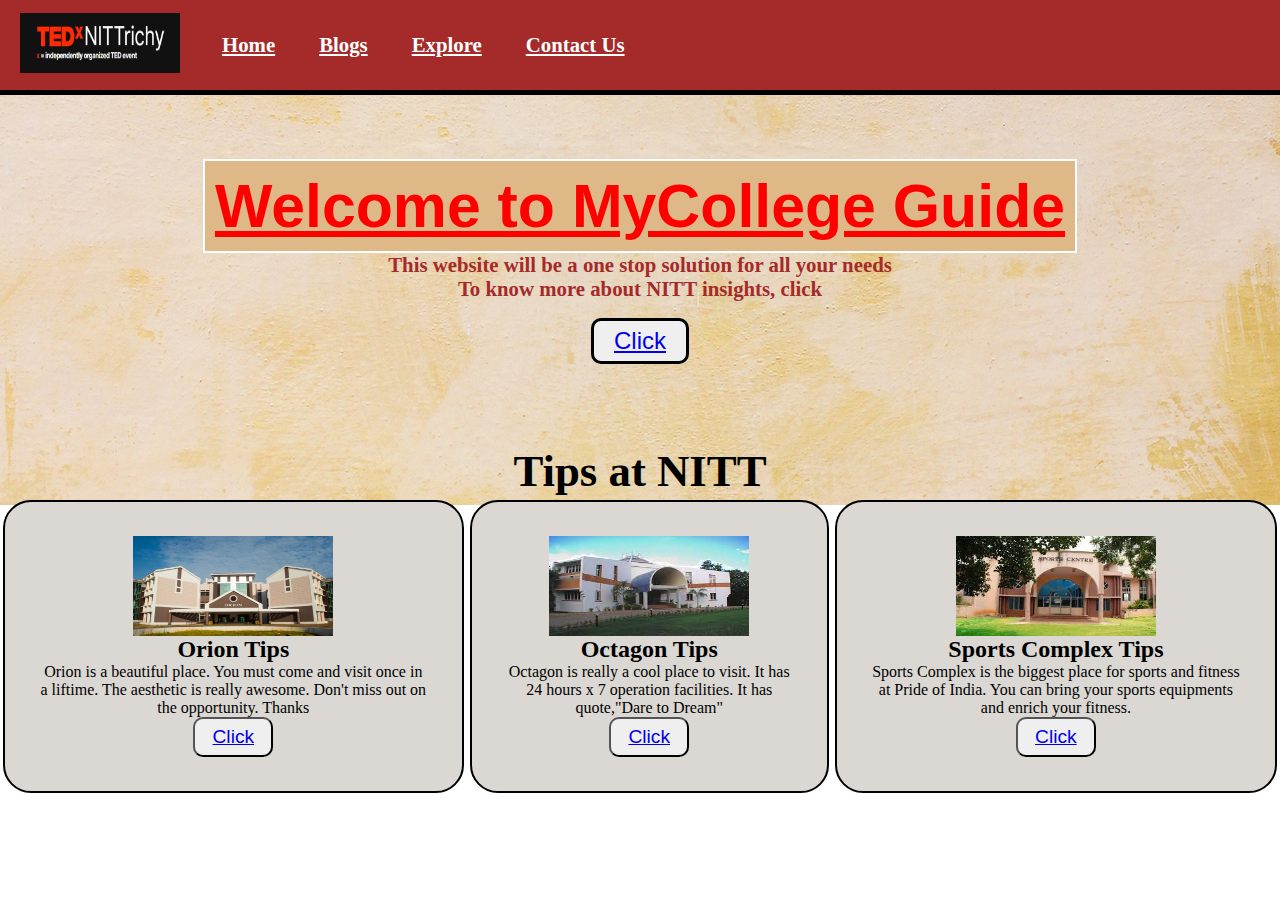
<file: index.html>
<!DOCTYPE html>
<html lang="en">
<head>
    <meta charset="UTF-8">
    <meta http-equiv="X-UA-Compatible" content="IE=edge">
    <meta name="viewport" content="width=device-width, initial-scale=1.0">
    <title>MyCollege | Guide</title>
    <link rel="stylesheet" href="main.css">
    
     
</head>
<body>
    <nav id="navbar">
        <div id="logo">
            <img src="images/logo.png" alt="MyCollege">
        </div>
    

    <ul>
        <li class="item"><a href="#">Home</a></li>
        <li class="item"><a href="#">Blogs</a></li>
        <li class="item"><a href="#">Explore</a></li>
        <li class="item"><a href="#">Contact Us</a></li>
     
    </ul>
</nav>
<section id="home">
    <h1 class="primaryheading">Welcome to MyCollege Guide</h1>
    <p>This website will be a one stop solution for all your needs </p>
    <p>To know more about NITT insights, click </p>
    <button class="btn"><a href="https://www.nitt.edu/" target="_blank">Click</a> </button>
</section>
<h1 class="primaryheading2">Tips at NITT</h1>
 <section id="tips">
    
    
    <div id="box">
        <img src="images/orion.jpg" alt="Orion" class="src">
        <h2 class="secondaryheading2">Orion Tips</h2>
        <p> Orion is a beautiful place. You must come and visit once in a liftime. The aesthetic is really awesome. Don't miss out on the opportunity.
            Thanks
        </p>
        <button><a href="orion.html" target="_blank">Click</a></button>
    </div>
    <div id="box">
        <img src="images/octagon.jfif" alt="Octagon" class="src">
        <h2 class="secondaryheading2">Octagon Tips</h2>
        <p> Octagon is really a cool place to visit. It has 24 hours x 7 operation facilities. It has quote,"Dare to Dream"
        </p>
        <button><a href="octagon.html" target="_blank">Click</a></button>
    </div>
    <div id="box">
        <img src="images/sports.jfif" alt="Sports Complex" class="src">
        <h2 class="secondaryheading2">Sports Complex Tips</h2>
        <p> Sports Complex is the biggest place for sports and fitness at Pride of India. You can bring your sports equipments and enrich your fitness.<br>  
             
        <button><a href="sports.html" target="_blank">Click</a></button>
    </div>
 </section>
 
</body>
</html>
</file>
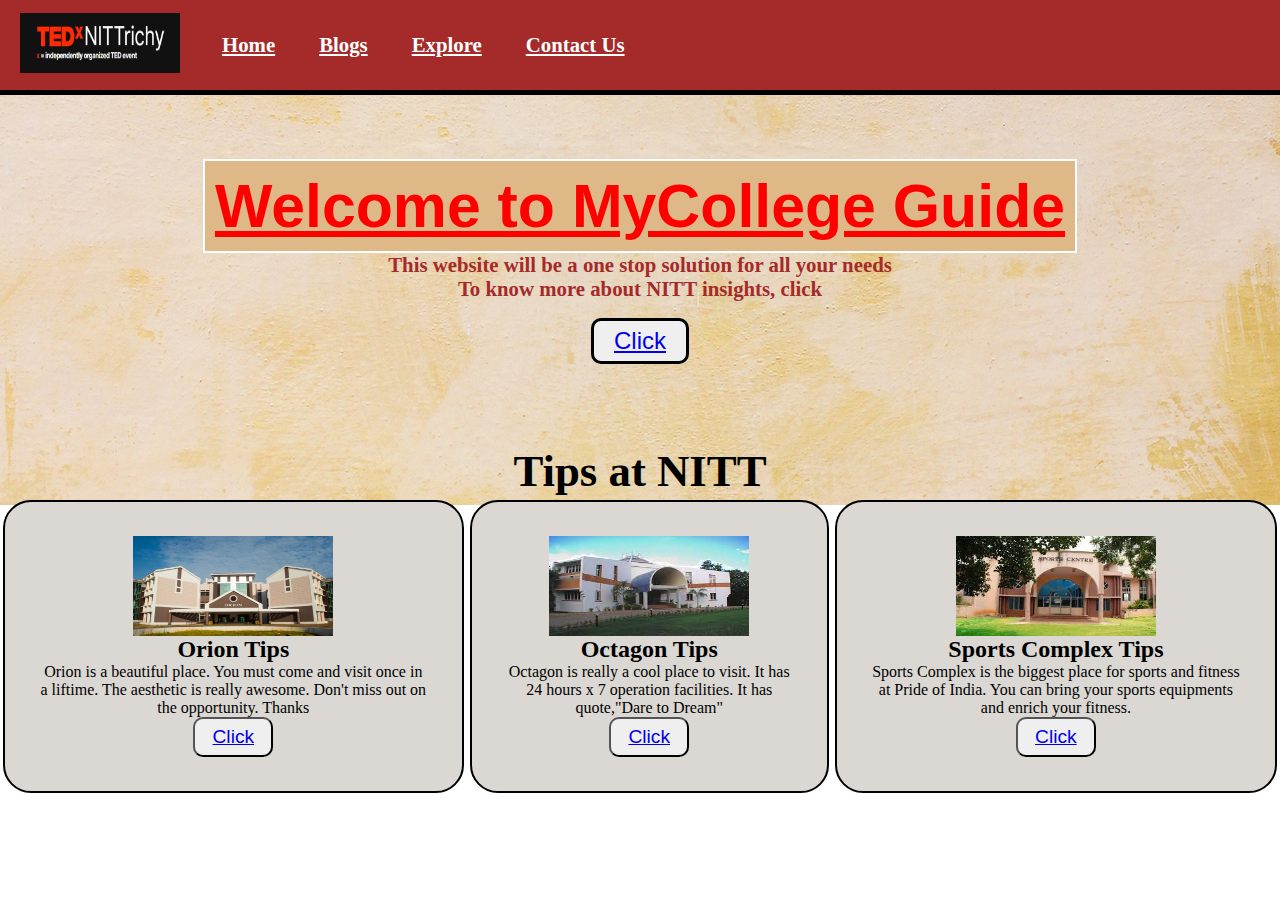
<file: main.html>
<!DOCTYPE html>
<html lang="en">
<head>
    <meta charset="UTF-8">
    <meta http-equiv="X-UA-Compatible" content="IE=edge">
    <meta name="viewport" content="width=device-width, initial-scale=1.0">
    <title>MyCollege | Guide</title>
    <link rel="stylesheet" href="main.css">
    
     
</head>
<body>
    <nav id="navbar">
        <div id="logo">
            <img src="images/logo.png" alt="MyCollege">
        </div>
    

    <ul>
        <li class="item"><a href="#">Home</a></li>
        <li class="item"><a href="#">Blogs</a></li>
        <li class="item"><a href="#">Explore</a></li>
        <li class="item"><a href="#">Contact Us</a></li>
     
    </ul>
</nav>
<section id="home">
    <h1 class="primaryheading">Welcome to MyCollege Guide</h1>
    <p>This website will be a one stop solution for all your needs </p>
    <p>To know more about NITT insights, click </p>
    <button class="btn"><a href="https://www.nitt.edu/" target="_blank">Click</a> </button>
</section>
<h1 class="primaryheading2">Tips at NITT</h1>
 <section id="tips">
    
    
    <div id="box">
        <img src="images/orion.jpg" alt="Orion" class="src">
        <h2 class="secondaryheading2">Orion Tips</h2>
        <p> Orion is a beautiful place. You must come and visit once in a liftime. The aesthetic is really awesome. Don't miss out on the opportunity.
            Thanks
        </p>
        <button><a href="orion.html" target="_blank">Click</a></button>
    </div>
    <div id="box">
        <img src="images/octagon.jfif" alt="Octagon" class="src">
        <h2 class="secondaryheading2">Octagon Tips</h2>
        <p> Octagon is really a cool place to visit. It has 24 hours x 7 operation facilities. It has quote,"Dare to Dream"
        </p>
        <button><a href="octagon.html" target="_blank">Click</a></button>
    </div>
    <div id="box">
        <img src="images/sports.jfif" alt="Sports Complex" class="src">
        <h2 class="secondaryheading2">Sports Complex Tips</h2>
        <p> Sports Complex is the biggest place for sports and fitness at Pride of India. You can bring your sports equipments and enrich your fitness.<br>  
             
        <button><a href="sports.html" target="_blank">Click</a></button>
    </div>
 </section>
 
</body>
</html>
</file>
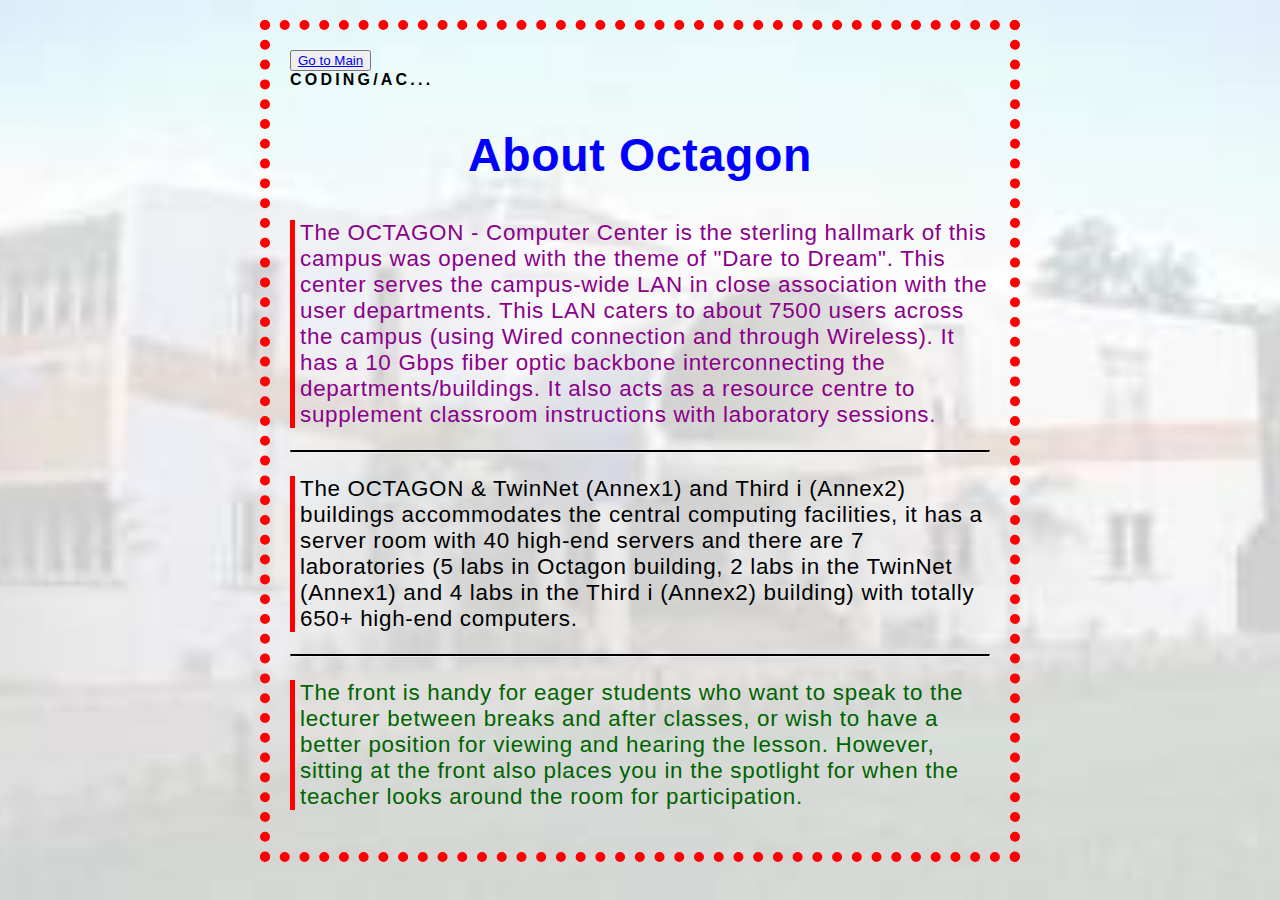
<file: octagon.html>
<!DOCTYPE html>
<html lang="en">
<head>
    <meta charset="UTF-8">
    <meta http-equiv="X-UA-Compatible" content="IE=edge">
    <meta name="viewport" content="width=device-width, initial-scale=1.0">
    <link rel="stylesheet" href="octagon.css">
    <title>Orion</title>
</head>
<body>
    <button class="btn"> <a href="main.html">Go to Main</a></button>
    <div class="blog">
        <div class="key">Coding/AC...</div>
        <h2>About Octagon</h2>
        <p class="p1"> The OCTAGON - Computer Center is the sterling hallmark of this campus was opened with the theme of "Dare to Dream". This center serves the campus-wide LAN in close association with the user departments. This LAN caters to about 7500 users across the campus (using Wired connection and through Wireless). It has a 10 Gbps fiber optic backbone interconnecting the departments/buildings. It also acts as a resource centre to supplement classroom instructions with laboratory sessions.</p>
        <hr   ><p class="p2">The OCTAGON & TwinNet (Annex1) and Third i (Annex2) buildings accommodates the central computing facilities, it has a server room with 40 high-end servers and there are 7 laboratories (5 labs in Octagon building, 2 labs in the TwinNet (Annex1) and 4 labs in the Third i (Annex2) building) with totally 650+ high-end computers.   </p>
            <hr  ><p class="p4">The front is handy for eager students who want to speak to the lecturer between breaks and after classes, or wish to have a better position for viewing and hearing the lesson. However, sitting at the front also places you in the spotlight for when the teacher looks around the room for participation.</p>
    </div>
    
</body>
</html>
</file>
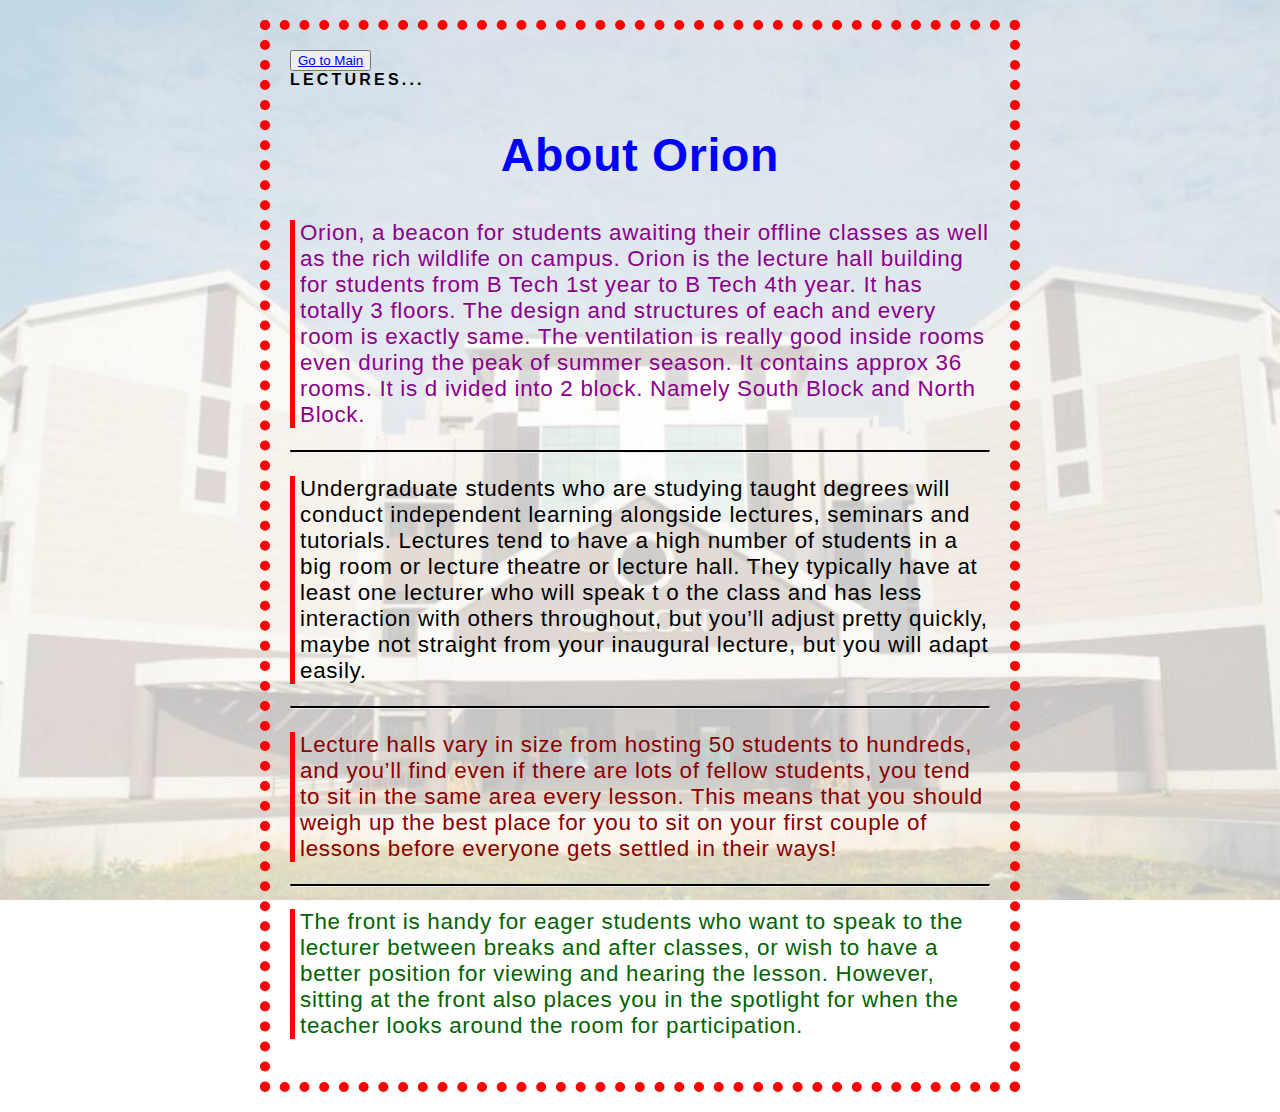
<file: orion.html>
<!DOCTYPE html>
<html lang="en">
<head>
    <meta charset="UTF-8">
    <meta http-equiv="X-UA-Compatible" content="IE=edge">
    <meta name="viewport" content="width=device-width, initial-scale=1.0">
    <link rel="stylesheet" href="orion.css">
    <title>Orion</title>
</head>
<body>
    <button class="btn"> <a href="index.html">Go to Main</a></button>
    <div class="blog">
        <div class="key">Lectures...</div>
        <h2>About Orion</h2>
        <p class="p1"> Orion, a beacon for students awaiting their offline classes as well as the rich wildlife on campus. Orion is the lecture hall building for students from B Tech 1st year to B Tech 4th year. It has totally 3 floors. The design and structures of each and every room is exactly same. The ventilation is really good inside rooms even during the peak of summer season. It contains approx 36 rooms. It is d
            ivided into 2 block. Namely South Block and North Block.</p>
        <hr   ><p class="p2">Undergraduate students who are studying taught degrees will conduct independent learning alongside lectures, seminars and tutorials. Lectures tend to have a high number of students in a big room or lecture theatre or lecture hall.

            They typically have at least one lecturer who will speak t
            o the class and has less interaction with others throughout, but you’ll adjust pretty quickly, maybe not straight from your inaugural lecture, but you will adapt easily.</p>
            <hr  ><p class="p3">Lecture halls vary in size from hosting 50 students to hundreds, and you’ll find even if there are lots of fellow students, you tend to sit in the same area every lesson. This means that you should weigh up the best place for you to sit on your first couple of lessons before everyone gets settled in their ways!</p>
            <hr  ><p class="p4">The front is handy for eager students who want to speak to the lecturer between breaks and after classes, or wish to have a better position for viewing and hearing the lesson. However, sitting at the front also places you in the spotlight for when the teacher looks around the room for participation.</p>
    </div>
    
</body>
</html>
</file>
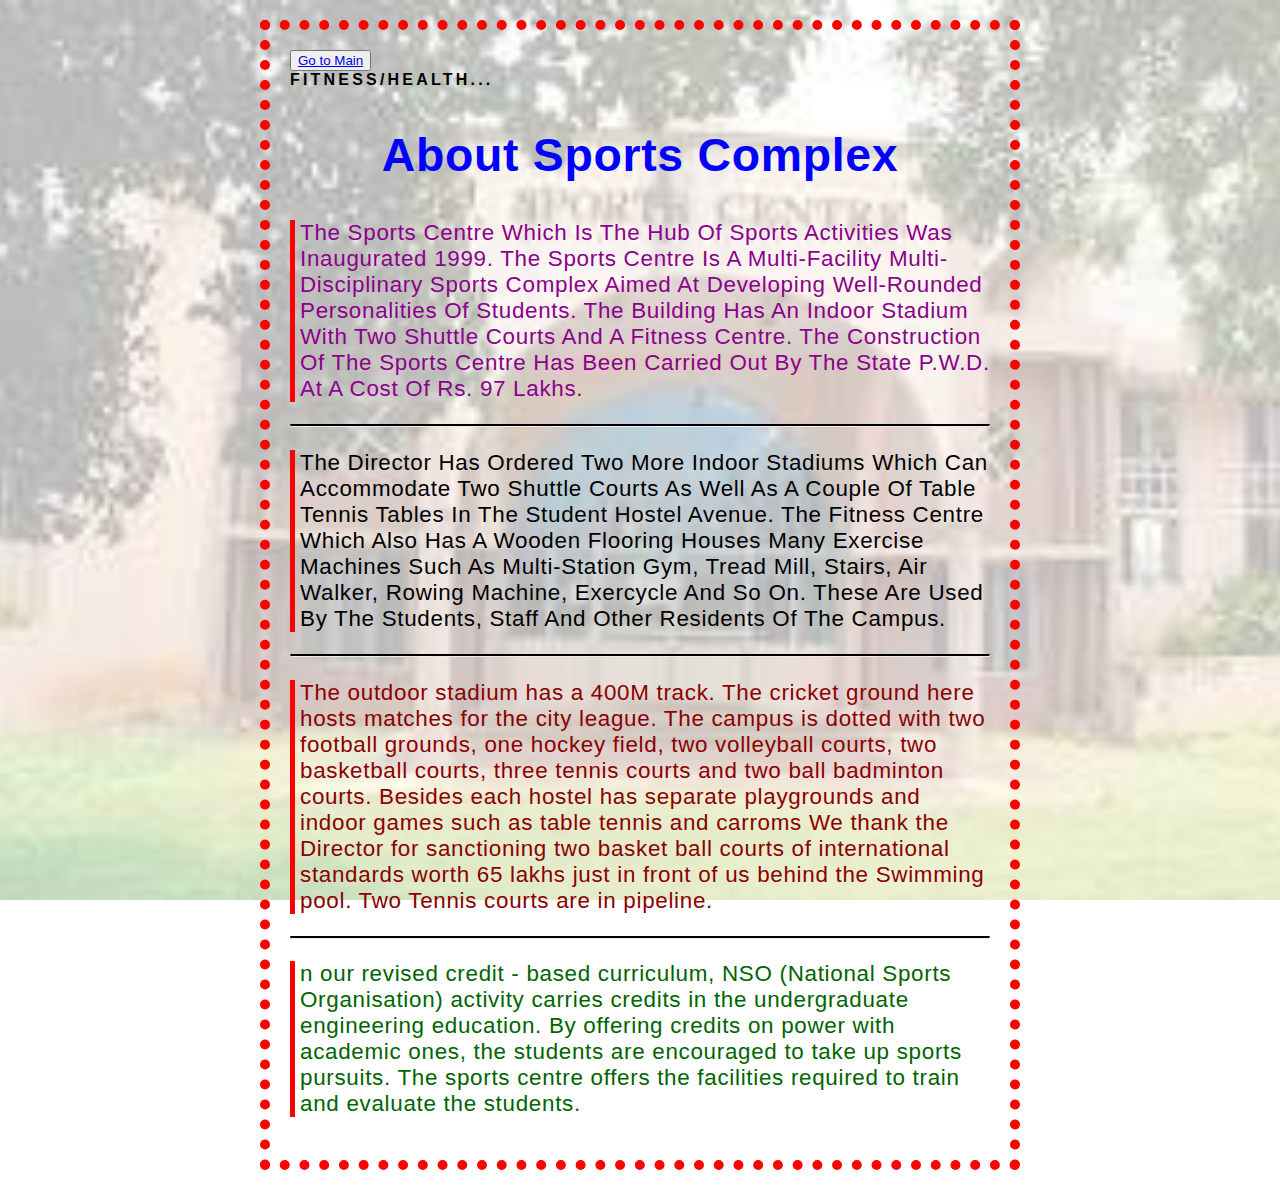
<file: sports.html>
<!DOCTYPE html>
<html lang="en">
<head>
    <meta charset="UTF-8">
    <meta http-equiv="X-UA-Compatible" content="IE=edge">
    <meta name="viewport" content="width=device-width, initial-scale=1.0">
    <link rel="stylesheet" href="sports.css">
    <title>Orion</title>
</head>
<body>
    <button class="btn"> <a href="main.html">Go to Main</a></button>
    <div class="blog">
        <div class="key">Fitness/Health...</div>
        <h2>About Sports Complex</h2>
        <p class="p1"> The Sports Centre Which Is The Hub Of Sports Activities Was Inaugurated 1999.
            The Sports Centre Is A Multi-Facility Multi-Disciplinary Sports Complex Aimed At Developing Well-Rounded Personalities Of Students. The Building Has An Indoor Stadium With Two Shuttle Courts And A Fitness Centre. The Construction Of The Sports Centre Has Been Carried Out By The State P.W.D. At A Cost Of Rs. 97 Lakhs.</p>
        <hr   ><p class="p2">The Director Has Ordered Two More Indoor Stadiums Which Can Accommodate Two Shuttle Courts As Well As A Couple Of Table Tennis Tables In The Student Hostel Avenue.

            The Fitness Centre Which Also Has A Wooden Flooring Houses Many Exercise Machines Such As Multi-Station Gym, Tread Mill, Stairs, Air Walker, Rowing Machine, Exercycle And So On. These Are Used By The Students, Staff And Other Residents Of The Campus.</p>
            <hr  ><p class="p3">The outdoor stadium has a 400M track. The cricket ground here hosts matches for the city league.

                The campus is dotted with two football grounds, one hockey field, two volleyball courts, two basketball courts, three tennis courts and two ball badminton courts. Besides each hostel has separate playgrounds and indoor games such as table tennis and carroms
                
                We thank the Director for sanctioning two basket ball courts of international standards worth 65 lakhs just in front of us behind the Swimming pool.  Two Tennis courts are in pipeline.</p>
            <hr  ><p class="p4">n our revised credit - based curriculum, NSO (National Sports Organisation) activity carries credits in the undergraduate engineering education. By offering credits on power with academic ones, the students are encouraged to take up sports pursuits. The sports centre offers the facilities required to train and evaluate the students.</p>
    </div>
    
</body>
</html>
</file>
<file: main.css>
*{
    margin:0;
    padding:0;
}
:root{
    --navbar-height: 59px;
}
#navbar{
    display:flex;
    align-items:center;

}
#logo{
    margin: 10px 10px ;
}
#logo img{
    margin: 10px 10px ;
    height:60px;
    width:160px;

}
#navbar{
    top:0px;
    position:relative;
    background-color:brown;
    border-bottom: 5px solid black;
    height:90px;
}
#navbar ul{
    display:flex;
    justify-content: center;
    align-items: center;
}
#navbar::before{
    content:" ";
    
    position:absolute;
    height:100%;
    width:100%;
    z-index: -1;
    opacity:0.5;

}
#navbar ul li{
    list-style: none;
    font-size: 1.3rem;
}
#navbar ul li a{
    color:white;
    display:block;
    padding: 3px 22px;
    border-radius:20px;
    text-decoration: underline;
    font-weight: bold;
}
#navbar ul li a:hover{
    color:black;
    background-color: white;
  
}
#home{
    display:flex;
    flex-direction:column;
    padding:50px 200px;
    justify-content: center;
    align-items: center;
    height:250px;
}
#home::before{
    content:" ";
    background:url(images/bgyellow.jpg);
    background-repeat: no-repeat;
    background-position: center;

    justify-content: center;
    position:absolute;
    height:50%;
    margin-top: 20px;
    width:100%;
    z-index: -1;
    opacity:1;
}
#home h1{
    color:red;
    text-align: center;
    text-decoration: underline;
    font-family:'Franklin Gothic Medium', 'Arial Narrow', Arial, sans-serif;

}
#home p{
    color:brown;
    font-size: 1.3rem;
    font-weight: 900;}
#tips{
    display:flex;
     
}
#tips #box{
    margin:24px;
    display:flex;
    flex-direction: column;
}
.primaryheading2{
    text-align: center;
    font-size: 2.8rem;
}
#tips #box{
    border:2px solid black;
    margin:3px;
    padding:34px;
    border-radius: 28px;
    background-color: rgb(219, 216, 212);
}
#tips #box h2{
    text-align: center;
}
#tips #box p{
 
    text-align: center;
}
#tips #box button{
   width:80px;
   align-content:center;
   margin:auto;
  height: 40px;
  font-size: 1.2rem;
  border-radius: 10px;
   
}
 
#tips #box button a:hover{
    color:darkred;
    
    font-size: 1.5rem;
}
#tips #box img{
    height:100px;
    width:200px;
    margin:auto;
    display:block;
}
 
.primaryheading{ /*utility*/
    font-size: 3.8rem;
    padding:10px;
    border: 2px solid white;
    background-color:burlywood;
}
.secondaryheading{
    font-size: 2.8rem;
}
.btn{
    padding:6px 20px;
    color:white;
    border:3px solid black;
    margin:17px;
    font-size:1.5rem;
    border-radius:10px;
}
 
.btn a:hover{
    color:red;
    cursor: pointer;
    font-size: 1.8rem;
}
.center{
    text-align: center;
}
</file>
<file: octagon.css>
body{
    background-image:url(images/octagon1.jpg);
    background-repeat: no-repeat;
     
    background-size: cover;
    
    background-position: center;
    background-attachment: fixed;
    font-family:'Gill Sans', 'Gill Sans MT', Calibri, 'Trebuchet MS', sans-serif;
     padding:20px;
     margin:20px auto;
     max-width: 700px;
     border:10px dotted red;
     letter-spacing: 0.7px;
}
 
.blog{
    margin-bottom:20px;
}
.key{
    color:black;
    letter-spacing: 0.2rem;
    text-transform: uppercase;
    font-weight: 600;
}
.blog hr{
    border-top: 2px solid black;
}
.blog .p1{
    border-left: 5px solid red;;
    padding-left: 5px;
    font-size: 1.4rem;
    color:darkmagenta;
}
.blog .p2{
    border-left: 5px solid red;;
    padding-left: 5px;
    font-size: 1.4rem;
    color:black;
}
.blog .p3{
    border-left: 5px solid red;;
    padding-left: 5px;
    font-size: 1.4rem;
    color:darkred
}
.blog .p4{
    border-left: 5px solid red;;
    padding-left: 5px;
    font-size: 1.4rem;
    color:darkgreen;
}
.blog h2{
    text-align: center;
    color:blue;
    font-size: 2.9rem;

}
</file>
<file: orion.css>
body{
    background-image:url(images/Orion1.jpg);
    background-repeat: no-repeat;
     
    background-size: cover;
    
    background-position: center;
    background-attachment: fixed;
    font-family:'Gill Sans', 'Gill Sans MT', Calibri, 'Trebuchet MS', sans-serif;
     padding:20px;
     margin:20px auto;
     max-width: 700px;
     border:10px dotted red;
     letter-spacing: 0.7px;
}
 
.blog{
    margin-bottom:20px;
}
.key{
    color:black;
    letter-spacing: 0.2rem;
    text-transform: uppercase;
    font-weight: 600;
}
.blog hr{
    border-top: 2px solid black;
}
.blog .p1{
    border-left: 5px solid red;;
    padding-left: 5px;
    font-size: 1.4rem;
    color:darkmagenta;
}
.blog .p2{
    border-left: 5px solid red;;
    padding-left: 5px;
    font-size: 1.4rem;
    color:black;
}
.blog .p3{
    border-left: 5px solid red;;
    padding-left: 5px;
    font-size: 1.4rem;
    color:darkred
}
.blog .p4{
    border-left: 5px solid red;;
    padding-left: 5px;
    font-size: 1.4rem;
    color:darkgreen;
}
.blog h2{
    text-align: center;
    color:blue;
    font-size: 2.9rem;

}
</file>
<file: sports.css>
body{
    background-image:url(images/sports1.jpg);
    background-repeat: no-repeat;
     
    background-size: cover;
    
    background-position: center;
    background-attachment: fixed;
    font-family:'Gill Sans', 'Gill Sans MT', Calibri, 'Trebuchet MS', sans-serif;
     padding:20px;
     margin:20px auto;
     max-width: 700px;
     border:10px dotted red;
     letter-spacing: 0.7px;
}
 
.blog{
    margin-bottom:20px;
}
.key{
    color:black;
    letter-spacing: 0.2rem;
    text-transform: uppercase;
    font-weight: 600;
}
.blog hr{
    border-top: 2px solid black;
}
.blog .p1{
    border-left: 5px solid red;;
    padding-left: 5px;
    font-size: 1.4rem;
    color:darkmagenta;
}
.blog .p2{
    border-left: 5px solid red;;
    padding-left: 5px;
    font-size: 1.4rem;
    color:black;
}
.blog .p3{
    border-left: 5px solid red;;
    padding-left: 5px;
    font-size: 1.4rem;
    color:darkred
}
.blog .p4{
    border-left: 5px solid red;;
    padding-left: 5px;
    font-size: 1.4rem;
    color:darkgreen;
}
.blog h2{
    text-align: center;
    color:blue;
    font-size: 2.9rem;

}
</file>
